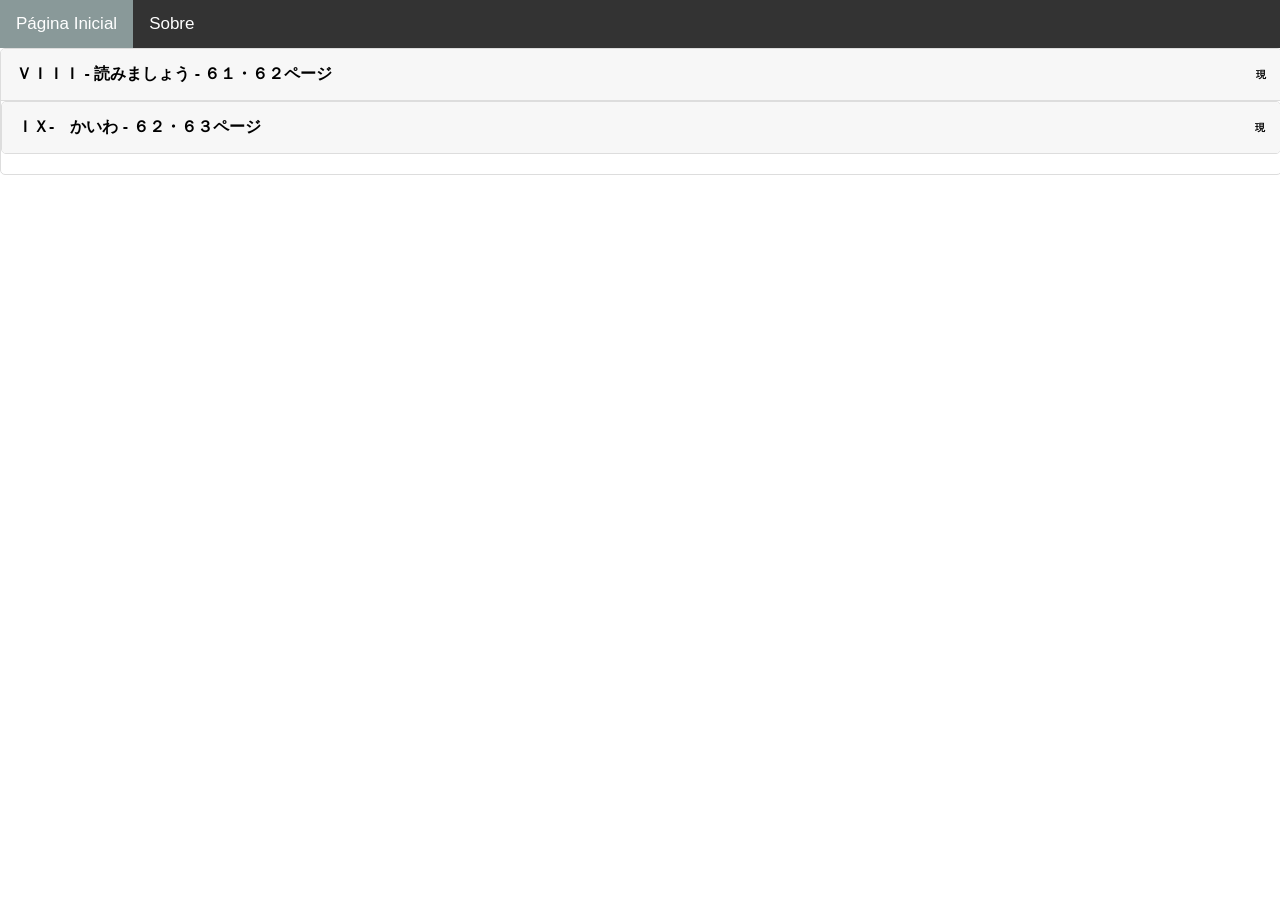
<file: basico/basico2/licao3.html>
<!DOCTYPE html>
<html>
<head>
<meta name="viewport" content="width=device-width, initial-scale=1">
<link rel="stylesheet" href="https://cdnjs.cloudflare.com/ajax/libs/font-awesome/4.7.0/css/font-awesome.min.css">
<link rel="stylesheet" href="../../css/navbar.css">
<link rel="stylesheet" href="../../css/accordion.css">
</head>
<body>

<div class="topnav" id="myTopnav">
  <a href="../../index.html" class="active">Página Inicial</a>
  <a href="#Lic5">Sobre</a>
  <a href="javascript:void(0);" class="icon" onclick="topnavbar()">
    <i class="fa fa-bars"></i>
  </a>
</div>

    <div  class="accordion">
        <div  class="accordion-item">
		<div  class="accordion-header">ＶＩＩＩ - 読みましょう - ６１・６２ページ</div>
            <div  class="accordion-content">
                <div  class="accordion-content-inner">
			<br/>１-<br/>山下さんは　学生です。うちは　マリリアです。けれども、大学は　サンパウロです。<br/>
			夏休みには　いつも　うちへ　かえります。けれども、今年はかえりません。<br/>
			山下さんは　ともだちの　アルマンドさんと　りょこうを　します。バイアへ　行きます。山下さんは　車がありません。けれども、うんてんが　好きです。ですから、アルマンドさんの　車で　行きます。<br/>
			金曜日の　あさ、出かけます。たのしみです。<br/>
			金曜日です。さあ、出かけます。サンパウロから　リオまで　アルマンドさんが　うんてんします。それから、山下さんが　うんてんします。山下さんは　うんてんが　じょうずです。<br/>
			レゼンデの　ちかくで　おひるごはんを　食べました。<br/>
			リオの　ちかくで　また　休みました。それから、山下さんが　うんてんしました。とても　あつかったです。アルマンドさんは　横で　ねました。<br/>
			もう　よるてす。アルマンドさんが　おきました。小さい　レストランで　コーヒーを　飲みました。そして、サンドイッチを　食べました。
			山下さんは　ビールも　飲みました。これから、アルマンドさんが　うんてんします。<br/>
  <br/><br/>
			２-<br/><br/>日本の春は　三月から　五月までです。もう　あまり　さむくないです。あたたかいです。
			こうえんや　にわに　いろいろな　花が　さきます。そして、さくらの　花が　さきます。
			さくらは　おきなわから　ほっかいどうまで　さきます。外国人がたくさん　日本に　行きます。<br/>
			夏は　六月から　八月までです。あめが　たくさん　ふります。けれども、とても　あついです。みんな、海や　プールで　およぎます。<br/>
			九月から　十一月までは　秋です。すずしいい　いい　てんきの　日が　つづきます。けれども、たいふうが　来ます。
			とても　こわいです。木の　はが　おちます。<br/>
			十一月から　二月までは　冬です。日本の冬は　とても　さむいです。ゆきも　ふります。わかい人は　山で　スキーを　します。<br/>
			ブラジルは　どうですか。<br/>
<br/><br/>
		</div>
	    </div>
	</div>
    <div  class="accordion">
        <div  class="accordion-item">
		<div  class="accordion-header">ＩＸ-　かいわ - ６２・６３ページ</div>
            <div  class="accordion-content">
                <div  class="accordion-content-inner">
			<br/>
			1-　Planejando uma viagem
			<br/><br/>
			A-　四月には　お休みが　ありますね。<br/>
			B-　そうですね。どこかへ　行きますか。<br/>
			A-　ベルチオーガへ　行きます。あなたも　行きませんか。<br/>
			B-　ありがとう　ございます。けれども、かぞくと　カンボスへ　行きます。<br/>
			A-　カンボスは　いいですね。車で　行きますか。<br/>
			B-　いいえ、　バスで　行きます。　うんてんが　きらいです。<br/>
			A-　どこに　とまりますか。<br/>
			B-　________________ホテルです。とても　いい　ところです。<br/>
			<br/>2-　Encontro inesperado na hora do almoço
			<br/>
			<br/>A-　しばらくですね。
			<br/>B-　ごぶさたしています。
			<br/>A-　ごりょうしん　おげんきですか。
			<br/>B-　おかげさまで。おくさまも　おげんきですか。
			<br/>A-　ええ。ありがとう　ございます。
			<br/>B-　今から　どちらへ。
			<br/>A-　そこの　レストランで　おひるごはんを　食べます。いっしょに　行きませんか。
			<br/>B-　いいですね。じゃ、行きましょう。
			<br/>A-　何を　食べますか。わたしは　おすしを　食べます。
			<br/>B-　わたしも　おすしが　いいです。おはしで　食べますか。
			<br/>A-　ええ、あなたは。
			<br/>B-　てで　食べます。もっと　おいしいですす。
			<br/>
			</p>
		</div>
	    </div>
	</div>
	</div>
<script type="text/javascript" src="../../js/accordionPage.js" defer></script>
<script type="text/javascript" src="../../js/topnavbar.js" defer></script>
<script type="text/javascript">topnavbar();</script>
</body>
</html>
</file>
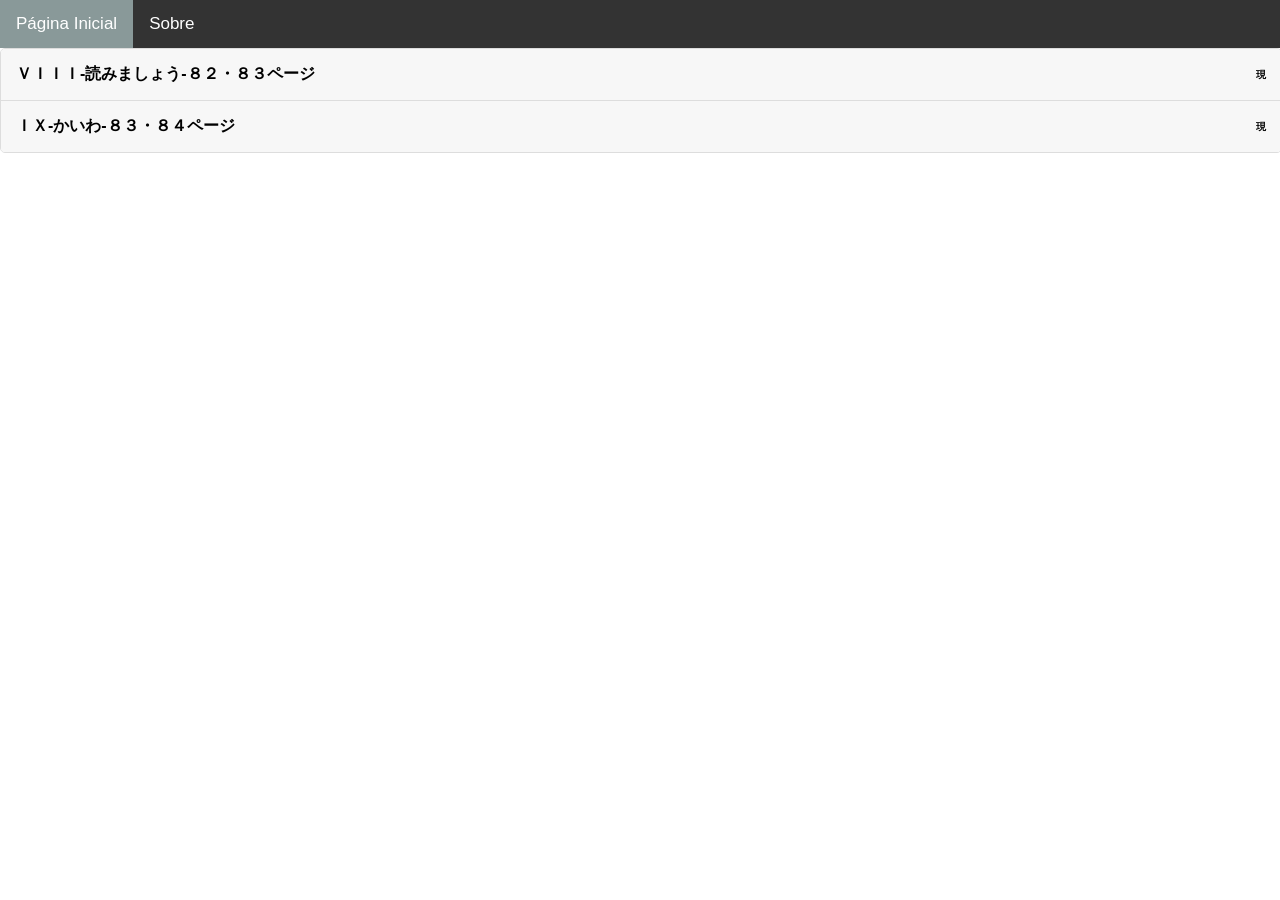
<file: basico/basico2/licao4.html>
<!DOCTYPE html>
<html>
<head>
<meta name="viewport" content="width=device-width, initial-scale=1">
<link rel="stylesheet" href="https://cdnjs.cloudflare.com/ajax/libs/font-awesome/4.7.0/css/font-awesome.min.css">
<link rel="stylesheet" href="../../css/navbar.css">
<link rel="stylesheet" href="../../css/accordion.css">
</head>
<body>

<div class="topnav" id="myTopnav">
  <a href="../../index.html" class="active">Página Inicial</a>
  <a href="#">Sobre</a>
  <a href="javascript:void(0);" class="icon" onclick="topnavbar()">
    <i class="fa fa-bars"></i>
  </a>
</div>

    <div  class="accordion">
        <div  class="accordion-item">
		<div  class="accordion-header">ＶＩＩＩ-読みましょう-８２・８３ページ</div>
            <div  class="accordion-content">
                <div  class="accordion-content-inner">
			</br>
			</br>1 - 
			</br>イタベセリカは　小さい町です。とても　しずかです。サンパウロから　車で　一時かん　かかります。バスでは　二時かんでぐらいかかります。町は　山の上に　あります。夏は　すずしいです。くう気も　おいしいです。町の　まん中に　きょうかいが　あります。その前に　こうそえんが　あります。こうえんは　大きい木が　たくさんあります。その下に　ベンチが　あります。日曜日、町は　にぎやかに　なります。フェイラ(いちば)が　あります。三百人ぐらい　あつまります。町の人は　みんな　しんせつです。
			</br>
			</br>２ - 
			</br>ここは　わたしの　へやです。へやは　あまり　ひろくないです。けれども、どても　あかるいです。大きい　まどが　あります。まどに　白い　きれいな　カーテンが　あります。まどの　横に　本だなが　あります。とても　じょうぶな　本だなです。ちちが　六年前に　作りました。つくえも　いすも　ちちが　作りました。ですから、わたしには　とても　たいせつです。
			</br>ベッドは　ドアの　左です。ようふくだんすも　あります。ようふくだんすは　きのう、きれいに　かたづけました。つくえの　上に　タイプライターや　でん気スタンドが　あります。でん気スタンドを　けしました。
			</br>そして、まどを　あけました。外は　くらいです。まだ　夜です。とても　しずかです。朝と　昼は　車と　バスが　おおいです。とても　にぎやかです。ちかてつは　ありません。けれども、バスが　たくさん　とおります。ですから、べんりな　ところです。わたしは　ここが　好きです。
			</br>
                </div>
            </div>
        </div>
        
        <div  class="accordion-item">
            <div  class="accordion-header">ＩＸ-かいわ-８３・８４ページ</div>
            <div  class="accordion-content">
                <div  class="accordion-content-inner">
			</br>
			</br>IX - かいわ
			</br>
			</br>１ - Pesquisando sobre um lugar
			</br>
			</br>A - おみせが たくさん ありますね。
			</br>
			</br>B - そうですね。おおいですね。
			</br>
			</br>A - ゆうめいな　みせも　ありますね。
			</br>
			</br>B - そうですね。ぎんこうや　スーパーも　ありますね。
			</br>
			</br>A - バスは　どうでしょう。
			</br>
			</br>B - バスは　たくさん　とおります。
			</br>
			</br>A - けれども、ていりゅうじょから　すこし　とおいですね。
			</br>
			</br>B - そうですね。すこし　ふべんです。
			</br>
			</br>A - でも、ちかてつが…
			</br>
			</br>B - あっ。あそこに　ちかてつの　えきが　あります。
			</br>
			</br>A - じゃ、ふべんな　ところじゃありませんね。
			</br>
			</br>２ - Elogiando a comida
			</br>
			</br>A - おいしいですね。Bさんは　おりょうりが　じょうずですね。
			</br>
			</br>B - ありがとうございます。でも、それは　とても　かんたんな　りょうりです。
			</br>
			</br>A - そうすか。でも、わたしには むずかしいです。
			</br>
			</br>B - いいえ、かんたんですよ。こんど、いっしょに 作りましょう。
			</br>
			</br>A - おねがいします。Bさんは りょうりが 好きですか。
			</br>
			</br>B - 好きです。けれども。、あまり　じょうずではありません。
			</br>
			</br>A - いいえ、じょうずですよ。それに　とても　はやいです。
			</br>
			</br>3 - Conversando sobre a saúde dos pais, vítimas de acidente
			</br>
			</br>A - ごりょうしんは　お元気ですか。
			</br>
			</br>B - おかげさまで。ふたりとも 元気に　なりました。
			</br>
			</br>A - たいへんでしたね。
			</br>
			</br>B - ええ、たいへんな　じこでした。車は　めちゃめちゃに　なりました。げれども、りょうしんは　たすかりました。
			</br>
			</br>A - もう　だいじょうぶですか。
			</br>
			</br>B - ええ、もう　だいじょうぶです。まい日、一時かんぐらい　歩きます。それから、かるい　たいそうを　します。
			</br>
			</br>A - もう、そんなに　元気に　なりましたか。
			</br>
			</br>B - ええ、二人とも　からだが　じょうぶです。それに、おいしゃさんも　とても　よかったです。
			</br>
			</br>A - そうですか。ゆうめいな　おいしゃさんですか。
			</br>
			</br>B - あまり　ゆうめいではありません。けれども、しんせつな　かたです。りょうしんには　とても　よかったです。
			</br>
		</div>
            </div>
        </div>
     </div>
  </div>
<script type="text/javascript" src="../../js/accordionPage.js" defer></script>
<script type="text/javascript" src="../../js/topnavbar.js" defer></script>
<script type="text/javascript">topnavbar();</script>
</body>
</html>
</file>
<file: css/navbar.css>
body {
  margin: 0;
  font-family: Arial, Helvetica, sans-serif;
}

.topnav {
  overflow: hidden;
  background-color: #333;
}

.topnav a {
  float: left;
  display: block;
  color: #ffffff;
  text-align: center;
  padding: 14px 16px;
  text-decoration: none;
  font-size: 17px;
}

.topnav a:hover {
  background-color: #ddd;
  color: black;
}

.topnav a.active {
  background-color: #899999;
  color: white;
}

.topnav .icon {
  display: none;
}

.topnav-accordion a {
  float: center;
  color: #777777;
  display: block;
  text-align: center; 
  padding: 14px 16px;
  text-decoration: none;
  font-size: 17px;
}

.topnav-accordion a:hover {
  background-color: #ddd;
  color: black;
}

.topnav-accordion a.active {
  background-color: #899999;
  color: white;
}


@media screen and (max-width: 600px) {
  .topnav a:not(:first-child) {display: none;}
  .topnav a.icon {
    float: right;
    display: block;
  }
}

@media screen and (max-width: 600px) {
  .topnav.responsive {position: relative;}
  .topnav.responsive .icon {
    position: absolute;
    right: 0;
    top: 0;
  }
  .topnav.responsive a {
    float: none;
    display: block;
    text-align: left;
  }
}
</file>
<file: css/accordion.css>
.accordion * {
        box-sizing: border-box;
        font-family: Arial, sans-serif;
        margin: 0;
        padding: 0;
    }
        
.accordion body {
        max-width: 800px;
        margin: 0 auto;
        padding: 20px;
        width: 100%;
    }
        
.accordion h1 {
        color: #333;
        text-align: center;
        margin-bottom: 20px;
        font-size: 2rem; /* Título maior em telas grandes */
    }
        
.accordion {
        border: 1px solid #ddd;
        border-radius: 5px;
        overflow: hidden;
        margin-bottom: 20px;
        width: 100%;
    }

.accordion-item {
        border-bottom: 1px solid #ddd;
     }
        
.accordion-item:last-child {
        border-bottom: none;
     }
        
.accordion-header {
        background-color: #f7f7f7;
        padding: 15px;
        cursor: pointer;
        font-weight: bold;
        display: flex;
        justify-content: space-between;
        align-items: center;
        transition: background-color 0.3s;
    }
    
.accordion-header:hover {
        background-color: #e9e9e9;
    }
    
.accordion-header::after {
        content: '現';
        font-size: 10px;
    }
    
.accordion-header.active::after {
        content: '隠';
    }
        
.accordion-content {
        padding: 0;
        max-height: 0;
        overflow: hidden;
        transition: max-height 0.3s ease-out;
    }
    
.accordion-content-inner {
        padding: 15px;
    }
        
/* Estilos para dispositivos móveis (telas menores que 768px) */
@media (max-width: 768px) {
        .accordion body {
            padding: 10px;
        }

        .accordion h1 {
            font-size: 1.5rem; /* Título menor em celulares */
        }

        .accordion-header {
            padding: 12px;
            font-size: 0.9rem; /* Texto um pouco menor */
        }
            
        .accordion-content-inner {
            padding: 12px;
            font-size: 0.9rem; /* Conteúdo mais compacto */
        }
        
        .accordion-header::after {
            font-size: 18px; /* Ícone um pouco menor */
            }
        }

/* Estilos para telas muito pequenas (menos de 480px) */
        @media (max-width: 480px) {
        .accordion-header {
             padding: 10px;
        }
 
        .accordion-content-inner {
             padding: 10px;
            }
        }
</file>
